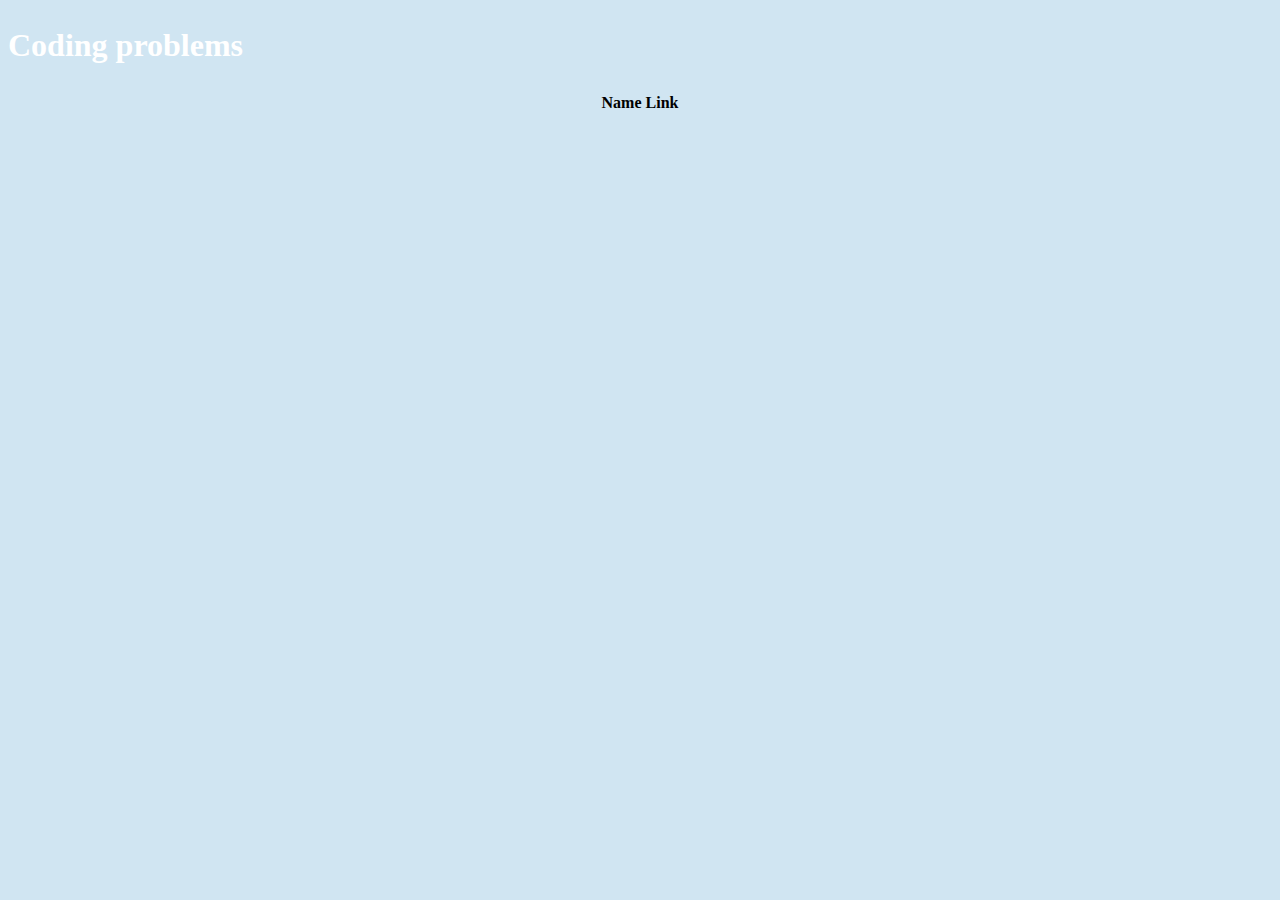
<file: problems.html>
<!DOCTYPE html>
<html lang="en">
<script src="JS/updateProblems.js"></script>
<head>
    <meta charset="UTF-8">
    <title>Problems</title>
    <link rel="stylesheet" href="CSS/styles.css">
</head>
<body onload="fetchApi()">
    <h1>Coding problems</h1>
    <table style="margin: auto;">
        <thead>
            <tr>
                <th>Name</th>
                <th>Link</th>
            </tr>
        </thead>


        <tbody>

        </tbody>

    </table>
</body>
</html>
</file>
<file: CSS/styles.css>
body {
  background-color: #D0E5F2;
}

hr {
  border: none;
  border-top: 5px dotted #6CA6D9;
  color: #fff;
  height: 1px;
  width: 50%;
}

h1 {
  color: white;
  font-size: 2rem;
  line-height: 1.5;
  font-weight: 900;
}

h2 {
  color: #6CA6D9;
}

.navbar {
  padding: .5rem 1rem 3rem 0;
}

.navbar-brand{
  font-size: 2.5rem;
}

.container-fluid{
  padding: 3% 15%;
}

.title {
  background-color: #011526;
  color: white;
}

.facebook {
  background-color: #3b5998;
}
</file>
